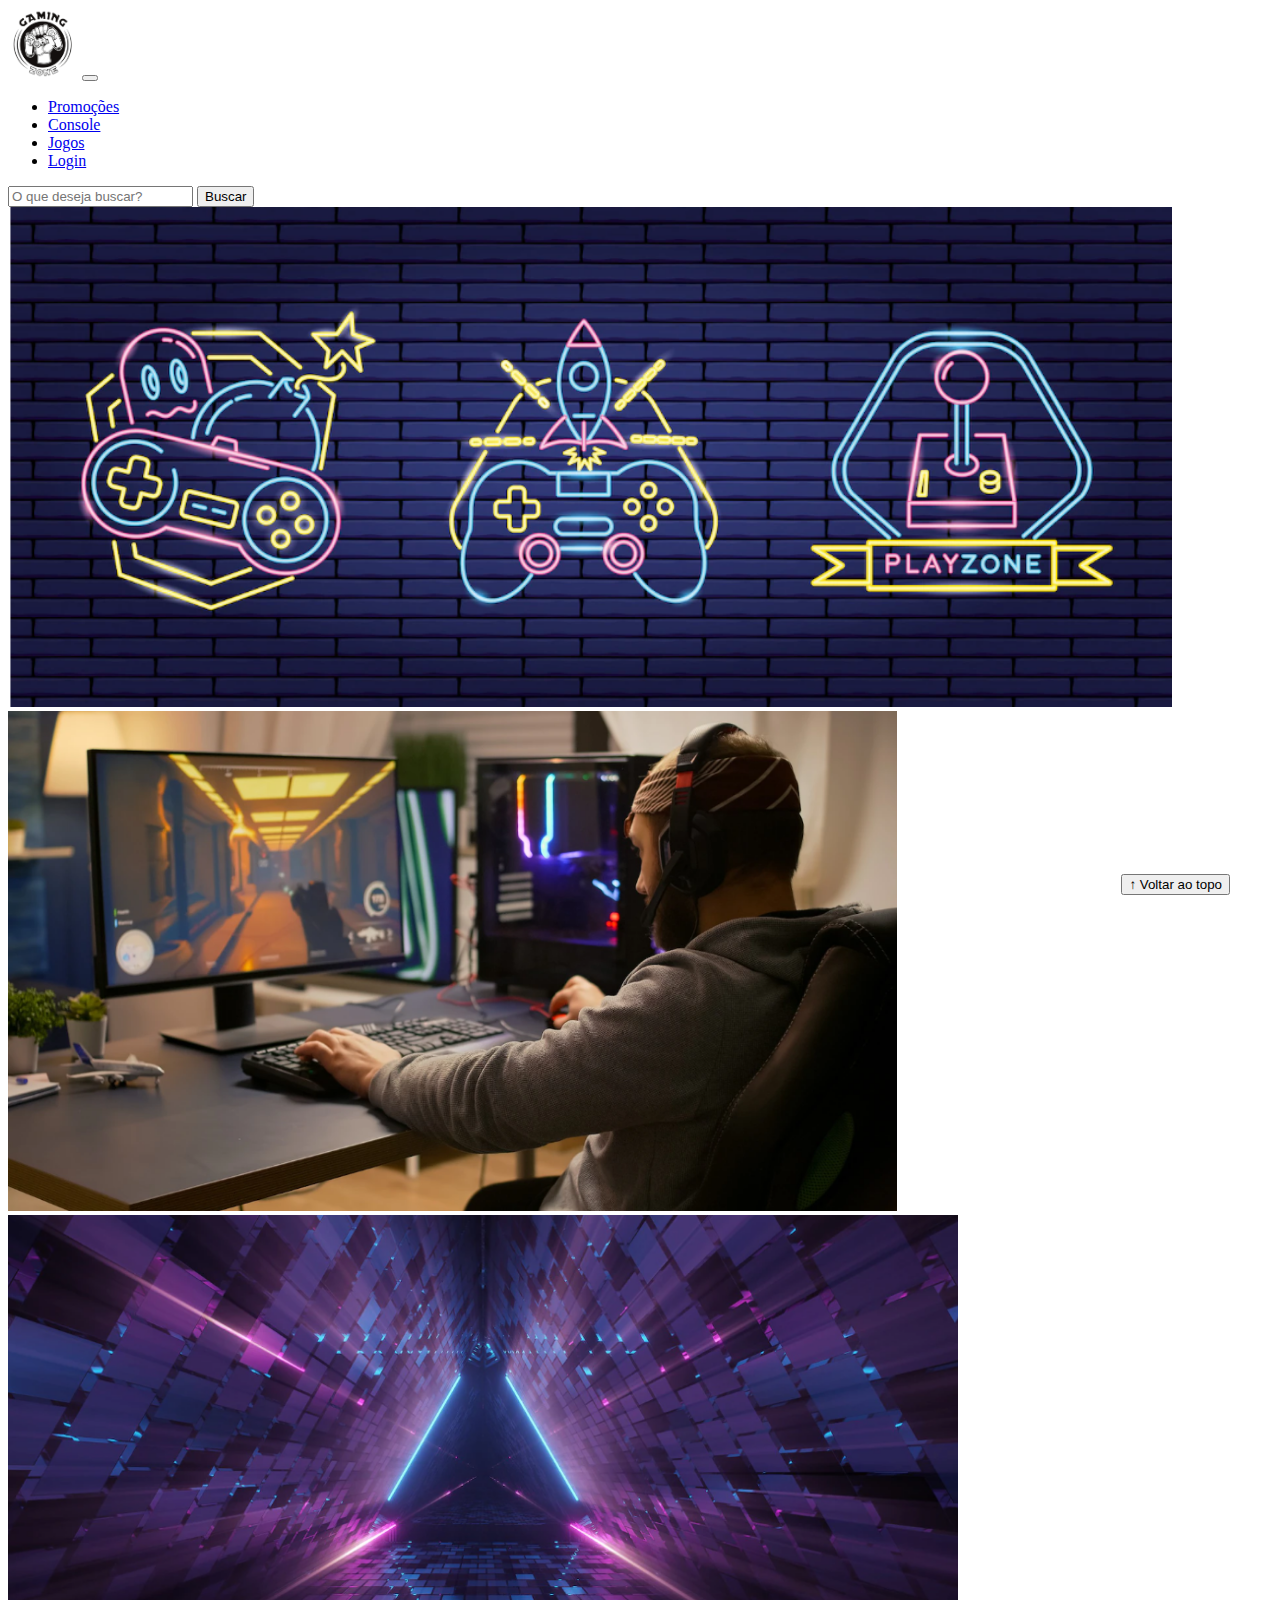
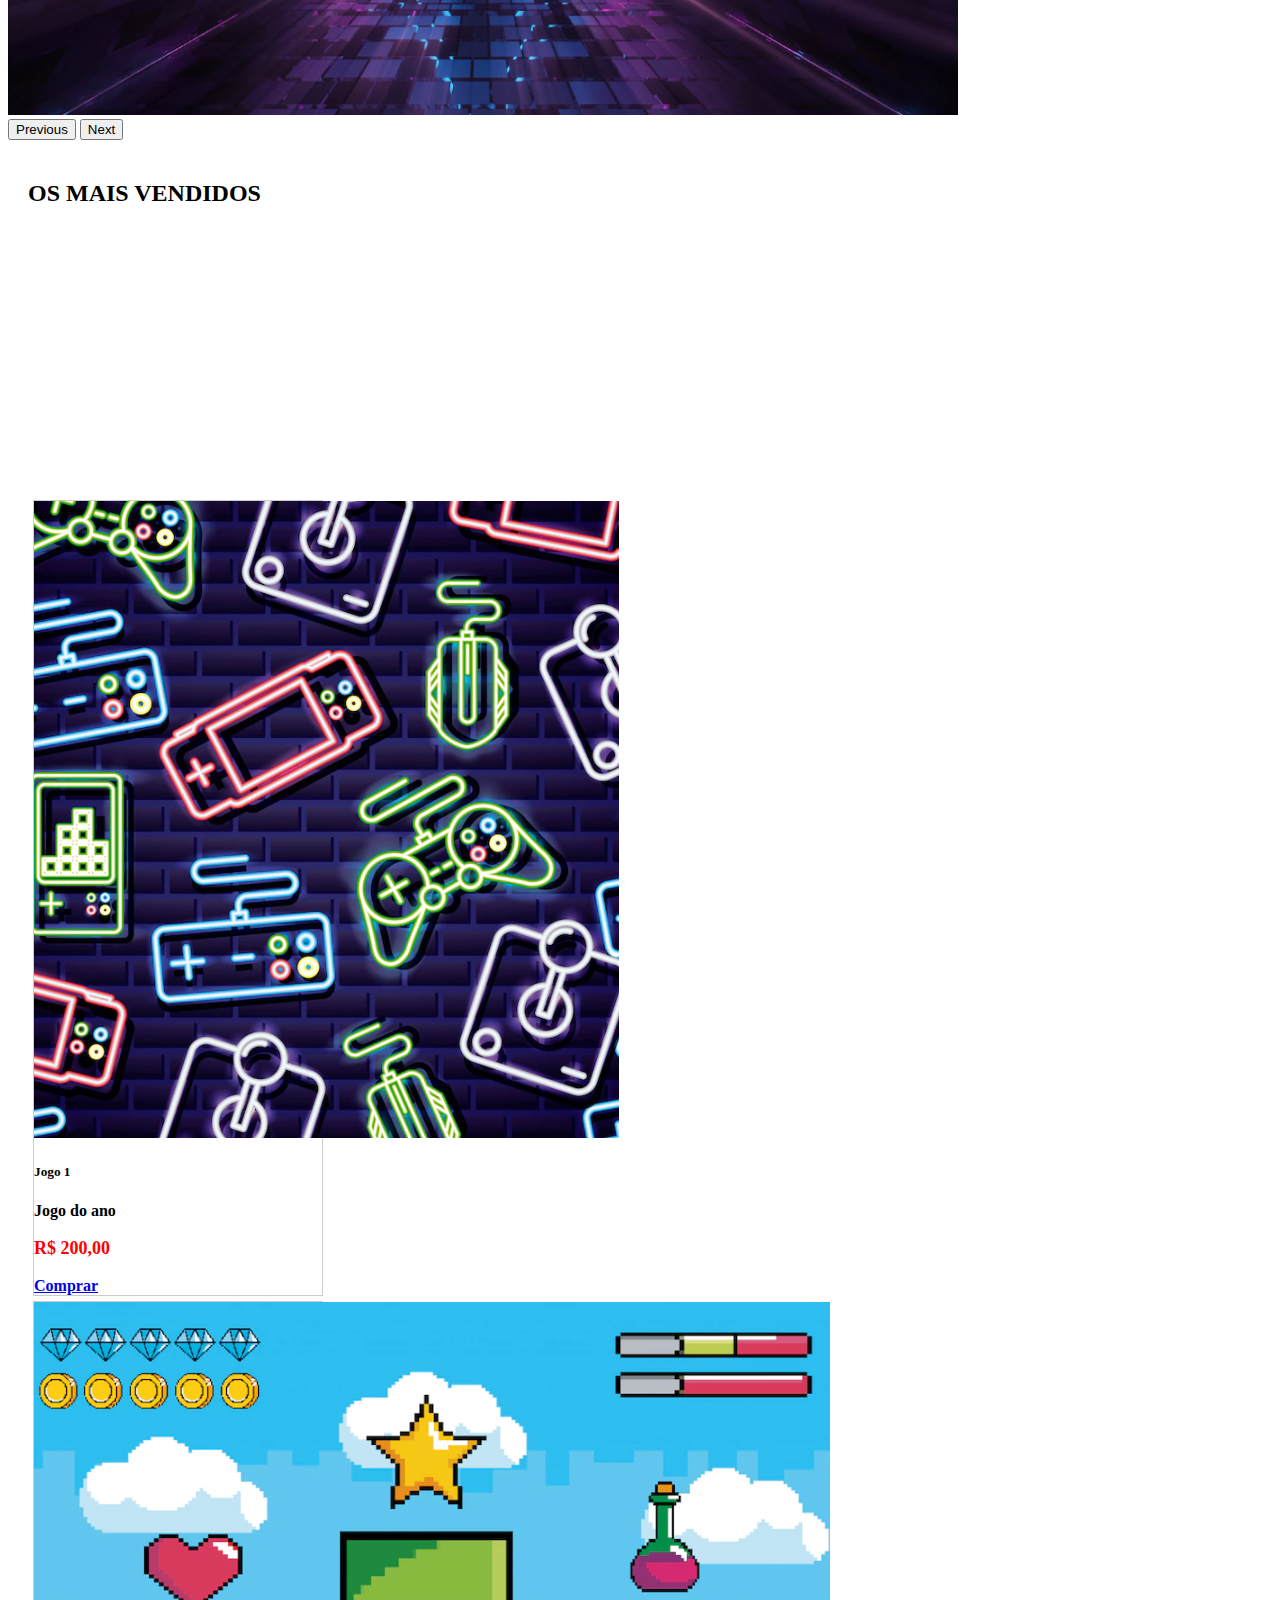
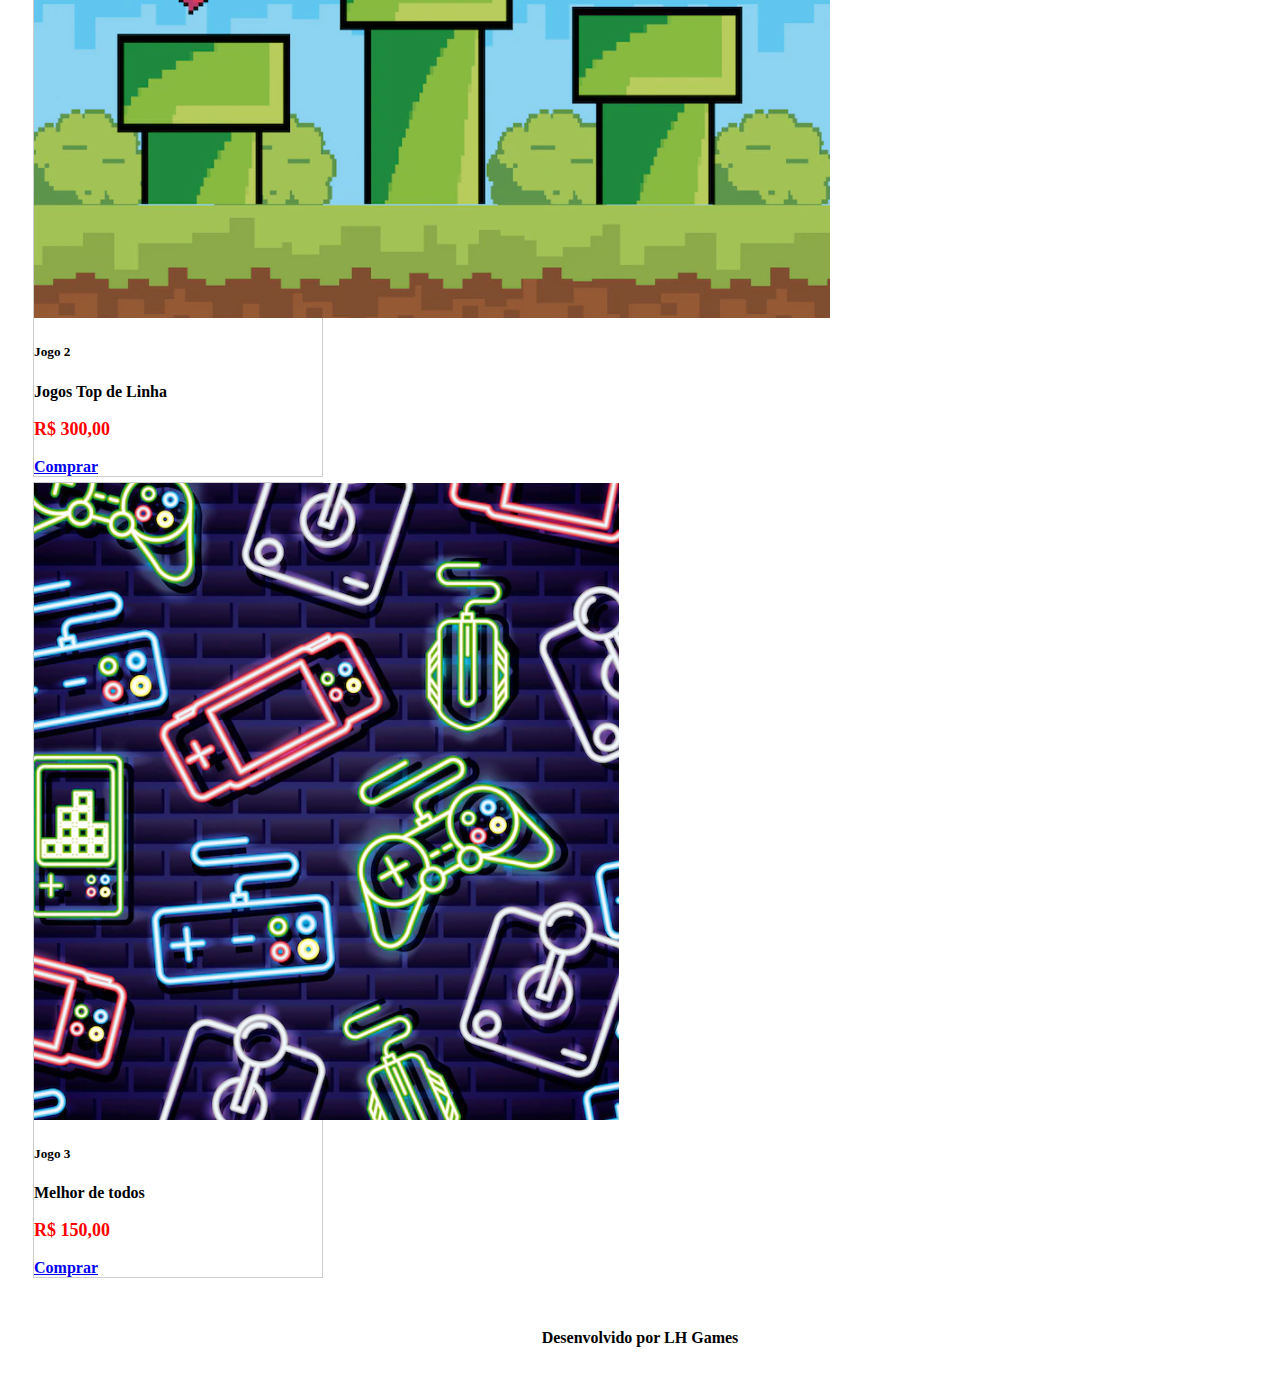
<file: index.html>
<!DOCTYPE html>
<html lang="pt-br">

<head>
  <meta charset="UTF-8">
  <meta http-equiv="X-UA-Compatible" content="IE=edge">
  <meta name="viewport" content="width=device-width, initial-scale=1.0">
  <title>LH Games</title>

  <link href="https://cdn.jsdelivr.net/npm/bootstrap@5.2.2/dist/css/bootstrap.min.css" rel="stylesheet"
    integrity="sha384-Zenh87qX5JnK2Jl0vWa8Ck2rdkQ2Bzep5IDxbcnCeuOxjzrPF/et3URy9Bv1WTRi" crossorigin="anonymous">

  <link rel="stylesheet" href="css/estilo.css">



</head>

<body>
  <header>
    <nav class="navbar navbar-expand-lg bg-light">
      <div class="container-fluid">
        <a class="navbar-brand" href="index.html"><img src="img/logo.png"></a>
        <button class="navbar-toggler" type="button" data-bs-toggle="collapse" data-bs-target="#navbarSupportedContent"
          aria-controls="navbarSupportedContent" aria-expanded="false" aria-label="Toggle navigation">
          <span class="navbar-toggler-icon"></span>
        </button>
        <div class="collapse navbar-collapse" id="navbarSupportedContent">
          <ul class="navbar-nav me-auto mb-2 mb-lg-0">
            <li class="nav-item">
              <a class="nav-link active" aria-current="page" href="#">Promoções</a>
            </li>
            <li class="nav-item">
              <a class="nav-link" href="#">Console</a>
            </li>
            <li class="nav-item">
              <a class="nav-link" href="#">Jogos</a>
            </li>
            <li class="nav-item">
              <a class="nav-link" href="login.html">Login</a>
            </li>
          </ul>
          <form class="d-flex" role="search">
            <input class="form-control me-2" type="search" placeholder="O que deseja buscar?" aria-label="Search">
            <button class="btn btn-outline-success" type="submit">Buscar</button>
          </form>
        </div>
      </div>
    </nav>
  </header>

  <main>



    <section id="section-banners" class="container-fluid">
      <div id="carouselExample" class="carousel slide">
        <div class="carousel-inner">
          <div class="carousel-item active">
            <img src="img/banner1.PNG" class="d-block w-100" alt="Venha comprar na nossa loja!">
          </div>
          <div class="carousel-item">
            <img src="img/banner2.PNG" class="d-block w-100" alt="Promoção de produtos">
          </div>
          <div class="carousel-item">
            <img src="img/banner3.PNG" class="d-block w-100" alt="Várias novidades de produtos">
          </div>
        </div>
        <button class="carousel-control-prev" type="button" data-bs-target="#carouselExample" data-bs-slide="prev">
          <span class="carousel-control-prev-icon" aria-hidden="true"></span>
          <span class="visually-hidden">Previous</span>
        </button>
        <button class="carousel-control-next" type="button" data-bs-target="#carouselExample" data-bs-slide="next">
          <span class="carousel-control-next-icon" aria-hidden="true"></span>
          <span class="visually-hidden">Next</span>
        </button>
      </div>
    </section>

    <section id="section-vendidos" class="container-fluid">

      <h2>OS MAIS VENDIDOS</h2>

      <div class="card-group">
        <div class="card" style="width: 18rem;">
          <img src="img/jogo1.PNG" class="card-img-top" alt="Jogo de Aventura">
          <div class="card-body">
            <h5 class="card-title">Jogo 1</h5>
            <p class="card-text">Jogo do ano</p>
            <p class="preço">R$ 200,00</p>
            <a href="#" class="btn btn-primary">Comprar</a>
          </div>
        </div>

        <div class="card" style="width: 18rem;">
          <img src="img/jogo2.PNG" class="card-img-top" alt="Jogo de Corrida">
          <div class="card-body">
            <h5 class="card-title">Jogo 2</h5>
            <p class="card-text">Jogos Top de Linha</p>
            <p class="preço">R$ 300,00</p>
            <a href="#" class="btn btn-primary">Comprar</a>
          </div>
        </div>

        <div class="card" style="width: 18rem;">
          <img src="img/jogo1.PNG" class="card-img-top" alt="Melhor de Todos">
          <div class="card-body">
            <h5 class="card-title">Jogo 3</h5>
            <p class="card-text">Melhor de todos</p>
            <p class="preço">R$ 150,00</p>
            <a href="#" class="btn btn-primary">Comprar</a>
          </div>
        </div>
      </div>
      </div>

    </section>


  </main>

  <footer>
    <p>Desenvolvido por LH Games</p>
  </footer>

  <button id="voltar-topo" type="button" class="btn btn-outline-primary" onclick="topo()">&uarr; Voltar ao topo</button>

  <script src="js/script.js"></script>
  <script src="https://cdn.jsdelivr.net/npm/bootstrap@5.2.2/dist/js/bootstrap.bundle.min.js"
    integrity="sha384-OERcA2EqjJCMA+/3y+gxIOqMEjwtxJY7qPCqsdltbNJuaOe923+mo//f6V8Qbsw3"
    crossorigin="anonymous"></script>

</body>

</html>
</file>
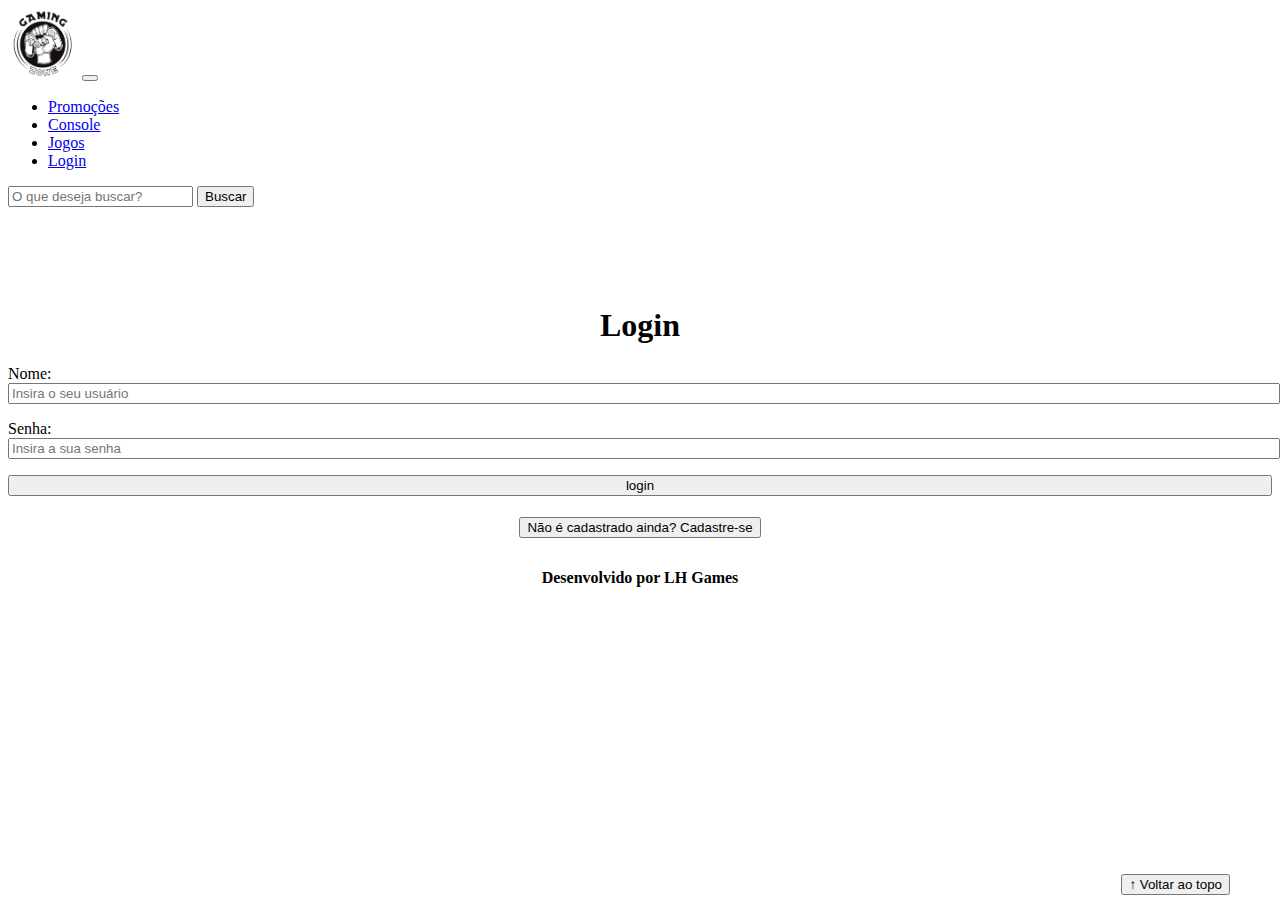
<file: login.html>
<!DOCTYPE html>
<html lang="pt-br">

<head>
    <meta charset="UTF-8">
    <meta http-equiv="X-UA-Compatible" content="IE=edge">
    <meta name="viewport" content="width=device-width, initial-scale=1.0">
    <title>LH Games - login</title>
    <link href="https://cdn.jsdelivr.net/npm/bootstrap@5.2.2/dist/css/bootstrap.min.css" rel="stylesheet"
        integrity="sha384-Zenh87qX5JnK2Jl0vWa8Ck2rdkQ2Bzep5IDxbcnCeuOxjzrPF/et3URy9Bv1WTRi" crossorigin="anonymous">
    <link rel="stylesheet" href="css/estilo.css">
</head>

<body>
    <header>
        <nav class="navbar navbar-expand-lg bg-light">
            <div class="container-fluid">
                <a class="navbar-brand" href="index.html"><img src="img/logo.png"></a>
                <button class="navbar-toggler" type="button" data-bs-toggle="collapse"
                    data-bs-target="#navbarSupportedContent" aria-controls="navbarSupportedContent"
                    aria-expanded="false" aria-label="Toggle navigation">
                    <span class="navbar-toggler-icon"></span>
                </button>
                <div class="collapse navbar-collapse" id="navbarSupportedContent">
                    <ul class="navbar-nav me-auto mb-2 mb-lg-0">
                        <li class="nav-item">
                            <a class="nav-link active" aria-current="page" href="#">Promoções</a>
                        </li>
                        <li class="nav-item">
                            <a class="nav-link" href="#">Console</a>
                        </li>
                        <li class="nav-item">
                            <a class="nav-link" href="#">Jogos</a>
                        </li>
                        <li class="nav-item">
                            <a class="nav-link" href="login.html">Login</a>
                        </li>
                    </ul>
                    <form class="d-flex" role="search">
                        <input class="form-control me-2" type="search" placeholder="O que deseja buscar?"
                            aria-label="Search">
                        <button class="btn btn-outline-success" type="submit">Buscar</button>
                    </form>
                </div>
            </div>
        </nav>
    </header>

    <main>
        <section id="section-login">
            <h1>Login</h1>
            <div class="d-flex justify-content-center">
                <form method="post" action="" id="login">
                    <p>
                        <label for="usuario">Nome: </label>
                        <input id="usuario" name="usuario" required="required" type="text"
                            placeholder="Insira o seu usuário" class="form-control" />
                    </p>
                    <p>
                        <label for="senha">Senha: </label>
                        <input id="senha" name="senha" required="required" type="password"
                            placeholder="Insira a sua senha" class="form-control" />
                    </p>
                    <p>
                        <input type="button" value="login" class="btn btn-primary" id="bt-login" onclick="login()" />
                    </p>
                </form>
            </div>
        </section>

        <section id="section-cadastro">
            <div id="botao-cadastrar">
                <button type="button" class="btn btn-info">Não é cadastrado ainda? Cadastre-se</button>
            </div>
            <div id="form-cadastrar">

                <h1>Criar minha conta</h1>
                <p>Informe os seus dados abaixo para criar sua conta.</p>

                <div class="d-flex justify-content-center">
                    <form method="post" action="" id="login">
                        <p>
                            <label for="usuario">Usuário: </label>
                            <input id="usuario" name="usuario" required="required" type="text"
                                placeholder="ex. nome de usuário" class="form-control" />
                        </p>
                        <p>
                            <label for="email">E-mail: </label>
                            <input id="email" name="email" required="required" type="email"
                                placeholder="seu@email.com.br" class="form-control" />
                        </p>
                        <p>
                            <label for="senha">Senha: </label>
                            <input id="senha" name="senha" required="required" type="password"
                                placeholder="mínimo de 6 caracteres" class="form-control" />
                        </p>
                        <p>
                            <input type="button" value="Cadastrar" class="btn btn-primary" id="bt-cadastrar"
                                onclick="cadastro()" />
                        </p>
                    </form>
                </div>

            </div>
        </section>

    </main>



    <footer>
        <p>Desenvolvido por LH Games</p>
    </footer>

    <button id="voltar-topo" type="button" class="btn btn-outline-primary">&uarr; Voltar ao topo</button>

    <script src="https://cdn.jsdelivr.net/npm/bootstrap@5.2.2/dist/js/bootstrap.bundle.min.js"
        integrity="sha384-OERcA2EqjJCMA+/3y+gxIOqMEjwtxJY7qPCqsdltbNJuaOe923+mo//f6V8Qbsw3"
        crossorigin="anonymous"></script>
    <script src="js/script.js"></script>

    <script src="https://code.jquery.com/jquery-3.6.1.js"
        integrity="sha256-3zlB5s2uwoUzrXK3BT7AX3FyvojsraNFxCc2vC/7pNI=" crossorigin="anonymous"></script>
    <script type="text/javascript" src="js/jquery-script.js"></script>

</body>

</html>
</file>
<file: css/estilo.css>
/*cabeçalho*/
header img {
    height: 70px;
    width: 70px;
}

/*Conteudo principal*/
main {
    min-width: 500px;
}

/*banner*/
#section-banners img {
    height: 500px;
}

/*Produtos vendidos*/
#section-vendidos {
    font-weight: bold;
    padding: 20px;
}

#section-vendidos h2 {
    height: 300px;
    border-radius: 10px;
}

#section-vendidos .card {
    margin: 5px;
    border: 1px solid #ccc
}

#section-vendidos .preço {
    color: red;
    font-size: 18px;
    font-weight: bold;
}

/*Rodapé*/
footer {
    text-align: center;
}

footer p {
    font-weight: bold;
    padding: 10px;
}

/*Botão Voltar topo*/
#voltar-topo {
    position: fixed;
    bottom: 5px;
    right: 50px;
}

/* página de login  */
#section-login {
    margin-top: 100px;
}

#section-login h1 {
    text-align: center;
}

#section-login input {
    width: 100%;
}

/* Formulário de cadastro*/
#section-cadastro {
    padding: 5px;
    text-align: center;
    background-color: #fff;
}

#form-cadastrar {
    padding: 50px;
    display: none;
}
</file>
